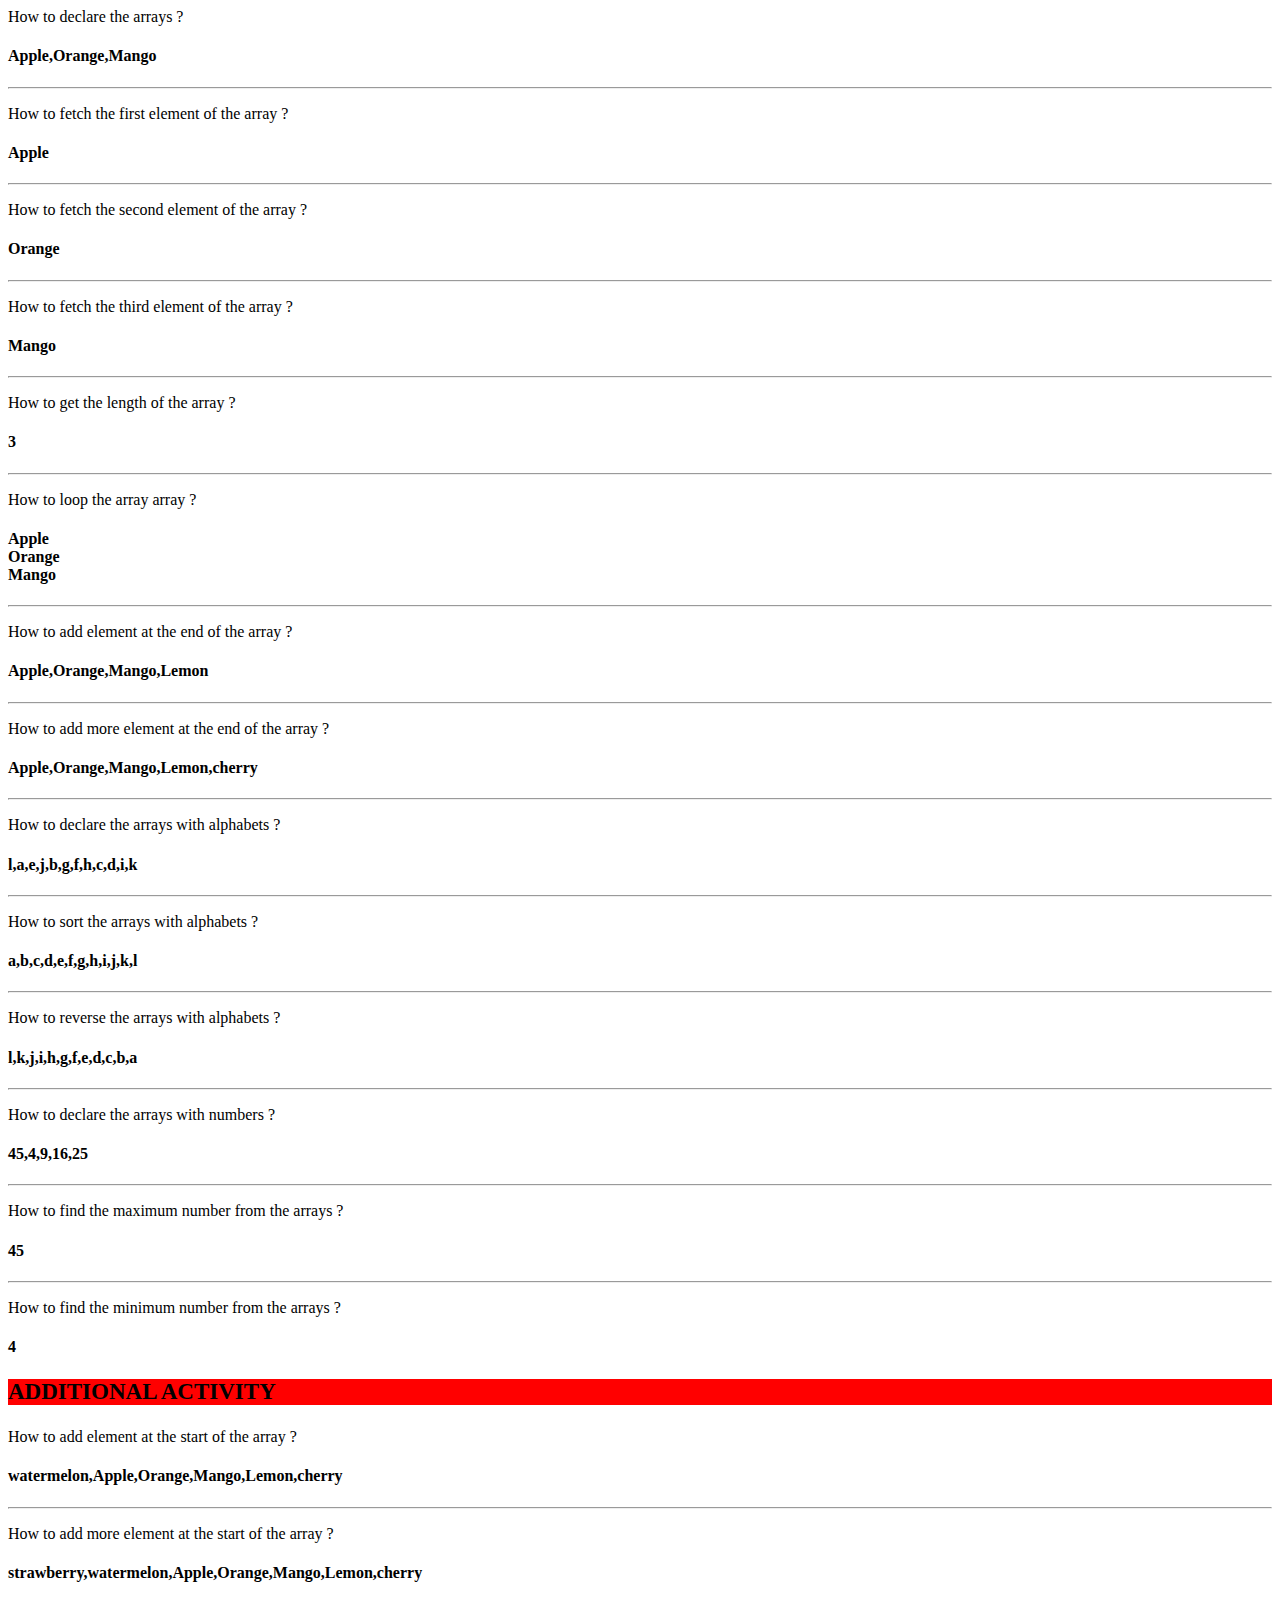
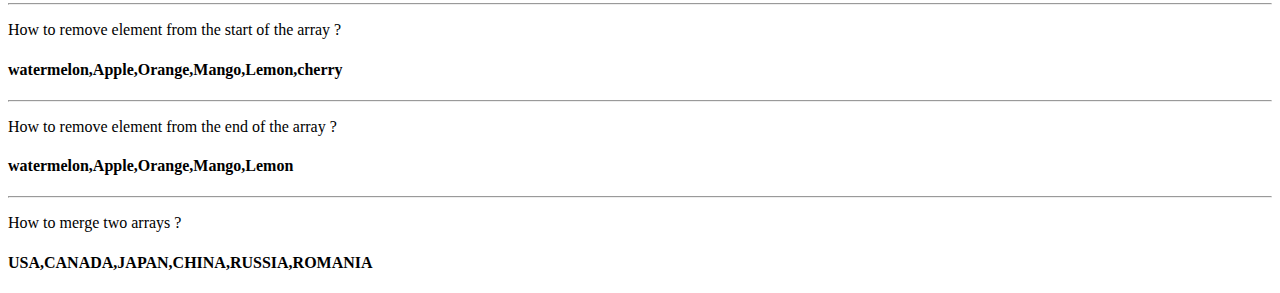
<file: C78.html>
<html>
    <head>
        <title>
            Teacher Activity
        </title>
    </head>
<body>
    <p>
        How to declare the arrays ? 
        <h4 id="declaration_of_arrays"> 
        </h4>
    </p>
<hr>
    <p>
        How to fetch the first element of the array ?
        <h4 id="access_first_element"> 
        </h4>
    </p>
<hr>
    <p>
        How to fetch the second element of the array ?
        <h4 id="access_second_element"> 
        </h4>
    </p>
<hr>
    <p>
        How to fetch the third element of the array ?
        <h4 id="access_third_element"> 
        </h4>
    </p>
<hr>
    <p>
        How to get the length of the array ?
        <h4 id="display_length_of_array"> 
        </h4>
    </p>
<hr>
    <p>
        How to loop the array array ?
        <h4 id="loop_the_array"> 
        </h4>
    </p>
<hr>
    <p>
        How to add element at the end of the array ?
        <h4 id="add_element_at_the_end_of_array"> 
        </h4>
    </p>
<hr>
    <p>
        How to add more element at the end of the array ?
        <h4 id="add_more_element_at_the_end_of_array"> 
        </h4>
    </p>
<hr>
    <p>
        How to declare the arrays with alphabets ? 
        <h4 id="display_alphabets_array"> 
        </h4>
    </p>
<hr>
    <p>
        How to sort the arrays with alphabets ? 
        <h4 id="display_sorted_alphabets_array"> 
        </h4>
    </p>
<hr>
    <p>
        How to reverse the arrays with alphabets ? 
        <h4 id="display_reverse_array"> 
        </h4>
    </p>
<hr>      
    <p>
        How to declare the arrays with numbers ? 
        <h4 id="display_number_array"> 
        </h4>
    </p>
<hr>
    <p>
        How to find the maximum number from the arrays ? 
        <h4 id="display_maximum_number"> 
        </h4>
    </p>
<hr>
    <p>
        How to find the minimum number from the arrays ? 
        <h4 id="display_minimum_number"> 
        </h4>
    </p>
 
    <h3 style="background-color: red; font-size: 23px;">
        ADDITIONAL ACTIVITY
    </h3>
    <p>
        How to add element at the start of the array ?
        <h4 id="add_element_at_the_start_of_array"> 
        </h4>
    </p>
<hr>
    <p>
        How to add more element at the start of the array ?
        <h4 id="add_more_element_at_the_start_of_array"> 
        </h4>
    </p>
<hr>
    <p>
        How to remove element from the start of the array ?
        <h4 id="remove_element_from_start_of_array"> 
        </h4>
    </p>
<hr>
    <p>
        How to remove element from the end of the array ?
        <h4 id="remove_element_from_end_of_array"> 
        </h4>
    </p>
<hr>
    <p>
        How to merge two arrays ?
        <h4 id="merge_two_arrays"> 
        </h4>
    </p>
</body>
 
<script>
 
    //How to declare the arrays ? the id to be refer for innerHTML is declaration_of_arrays
    var fruits = ["Apple", "Orange", "Mango"];
    console.log(fruits);
    document.getElementById("declaration_of_arrays").innerHTML = fruits;
 
    //How to fetch the first element of the array ? the id to be refer for innerHTML is access_first_element
    var first_fruit = fruits[0];
    console.log(first_fruit);
    document.getElementById("access_first_element").innerHTML = first_fruit;
 
    //How to fetch the second element of the array ? the id to be refer for innerHTML is access_second_element
    var second_fruit = fruits[1];
    console.log(second_fruit);
    document.getElementById("access_second_element").innerHTML = second_fruit;
 
    //How to fetch the third element of the array ? the id to be refer for innerHTML is access_third_element
    var third_fruit = fruits[2];
    console.log(third_fruit);
    document.getElementById("access_third_element").innerHTML = third_fruit;
 
    //How to get the length of the array ? the id to be refer for innerHTML is display_length_of_array
    var length_of_the_array = fruits.length;
    console.log(length_of_the_array);
    document.getElementById("display_length_of_array").innerHTML = length_of_the_array;
 
    //How to loop the array ? the id to be refer for innerHTML is loop_the_array
    var array_value = "";
    for (i = 0; i < fruits.length; i++) {
        console.log(fruits[i]);
        array_value = array_value + fruits[i] + "<br>";
    }
    document.getElementById("loop_the_array").innerHTML = array_value;
 
    //adding element at the end of the array using push method
    //How to add element at the end of the array ? the id to be refer for innerHTML is add_element_at_the_end_of_array
    fruits.push("Lemon");
    console.log(fruits);
    document.getElementById("add_element_at_the_end_of_array").innerHTML = fruits;
 
    //How to more elements at the end of the array ? the id to be refer for innerHTML is add_more_element_at_the_end_of_array
    fruits.push("cherry");
    console.log(fruits);
    document.getElementById("add_more_element_at_the_end_of_array").innerHTML = fruits;
 
    //How to declare array with alphabets ? the id to be refer for innerHTML is display_alphabets_array
    var alphabets = ["l" ,"a" , "e" , "j" , "b" , "g" , "f" , "h" , "c" , "d" , "i" , "k"];
    console.log(alphabets);
    document.getElementById("display_alphabets_array").innerHTML = alphabets;
 
    //How to sort array with alphabets ? the id to be refer for innerHTML is display_sorted_alphabets_array
    alphabets.sort();
    console.log(alphabets);
    document.getElementById("display_sorted_alphabets_array").innerHTML = alphabets;
 
    //How to reverse the array ? the id to be refer for innerHTML is display_reverse_array
    alphabets.reverse();
    console.log(alphabets);
    document.getElementById("display_reverse_array").innerHTML = alphabets;
 
    //How to declare array with numbers ? the id to be refer for innerHTML is display_number_array
    var numbers = ["45", "4", "9", "16", "25"];
    console.log(numbers);
    document.getElementById("display_number_array").innerHTML = numbers;
 
    //How to find the maximum number from the array with numbers ? the id to be refer for innerHTML is display_maximum_number
    var maximum_number = Math.max.apply(Math, numbers);
    console.log(maximum_number);
    document.getElementById("display_maximum_number").innerHTML = maximum_number;
 
    //How to find the minimum number from the array with numbers ? the id to be refer for innerHTML is display_minimum_number
    var minimum_number = Math.min.apply(Math, numbers);
    console.log(minimum_number);
    document.getElementById("display_minimum_number").innerHTML = minimum_number;
 
    console.log("ADDITIONAL ACTIVITY");
 
    //adding element at the starting of the array using unshift method
    //How to add element at the start of the array ? the id to be refer for innerHTML is add_element_at_the_start_of_array
    fruits.unshift("watermelon");
    console.log(fruits);
    document.getElementById("add_element_at_the_start_of_array").innerHTML = fruits;
 
    //How to more elements at the start of the array ? the id to be refer for innerHTML is add_more_element_at_the_start_of_array
    fruits.unshift("strawberry");
    console.log(fruits);
    document.getElementById("add_more_element_at_the_start_of_array").innerHTML = fruits;
 
    //How to remove elements from the start of the array ? the id to be refer for innerHTML is remove_element_from_start_of_array
    fruits.shift();  
    console.log(fruits);
    document.getElementById("remove_element_from_start_of_array").innerHTML = fruits;
 
    //How to remove elements from the end of the array ? the id to be refer for innerHTML is remove_element_from_end_of_array
    fruits.pop();  
    console.log(fruits);
    document.getElementById("remove_element_from_end_of_array").innerHTML = fruits;
 
    //How declare array with first world country ? 
    var first_world_countries = ["USA" , "CANADA" , "JAPAN"];
 
    //How declare array with second world country ? 
    var second_world_countries = ["CHINA" , "RUSSIA" , "ROMANIA"];
 
    //How to merge two arrays ? the id to be refer for innerHTML is merge_two_arrays
    var all_countries = first_world_countries.concat(second_world_countries);
    console.log(all_countries);
    document.getElementById("merge_two_arrays").innerHTML = all_countries;
 
</script>
</html>
</file>
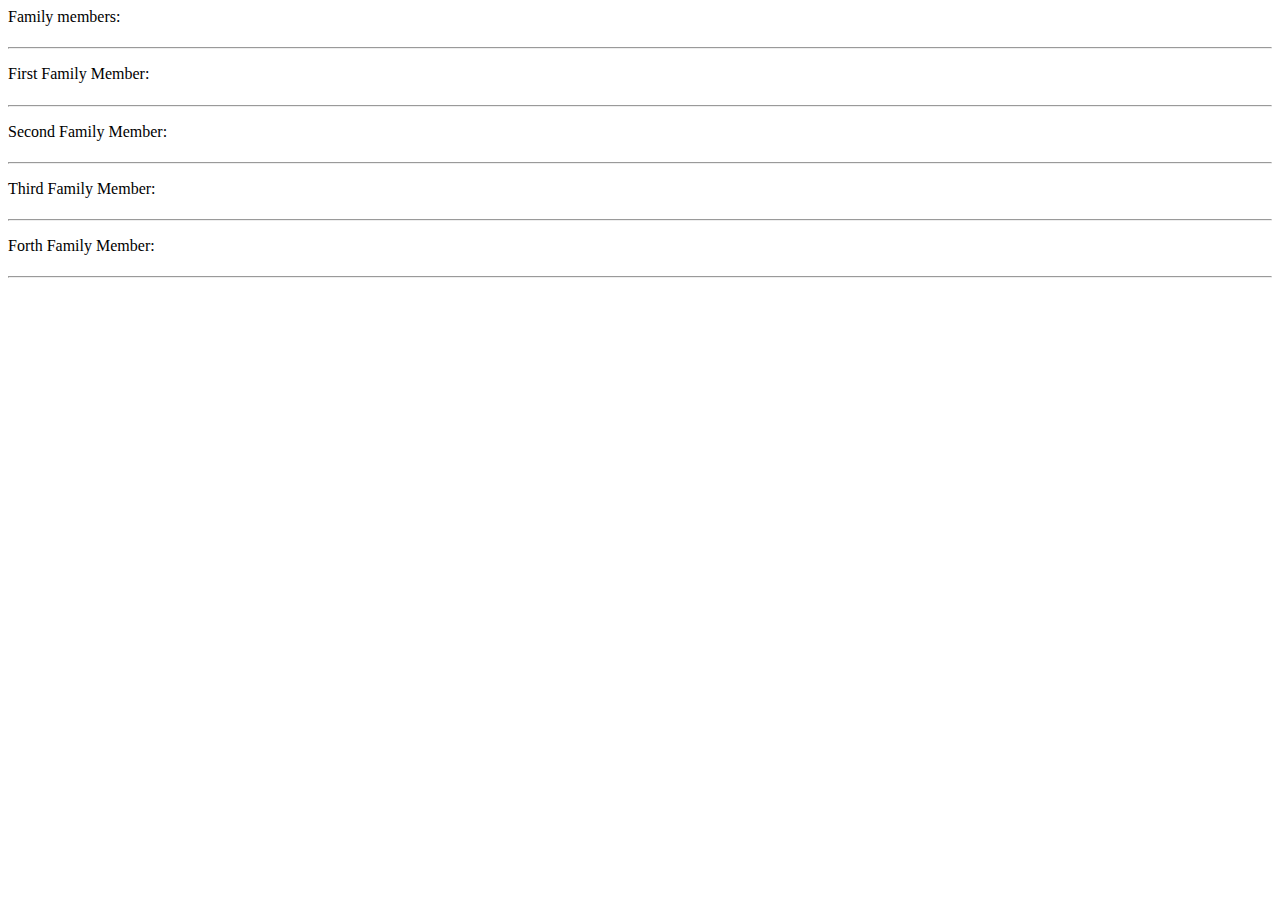
<file: C78P.html>
<html>
    <head>
        <title>
            Family
        </title>
    </head>
    <body>
        <p>
            Family members:
            <h4 id="fammembers">
            </h4>
        </p>
        <hr>
        <p>
            First Family Member:
            <h4 id="fam1members">
            </h4>
        </p>
        <hr>
        <p>
            Second Family Member:
            <h4 id="fam2members">
            </h4>
        </p>
        <hr>
        <p>
            Third Family Member:
            <h4 id="fam3members">
            </h4>
        </p>
        <hr>
        <p>
            Forth Family Member:
            <h4 id="fam4members">
            </h4>
        </p>
        <hr>
        <script>
        var members = ["Robert", "Alma", "Adriel", "Amaya"];
        console.log(members);
        document.getElementById("fammebers").innerHTML = members;

        var members1 = members[0];
        console.log(members1);
        document.getElementById("fam1mebers").innerHTML = members1;

        var members2 = members[1];
        console.log(members2);
        document.getElementById("fam2mebers").innerHTML = members2;

        var members3 = members[2];
        console.log(members3);
        document.getElementById("fam3mebers").innerHTML = members3;

        var members4 =  members[3];
        console.log(members4);
        document.getElementById("fammebers").innerHTML = members4;

        </script>
    </body>
</html>
</file>
